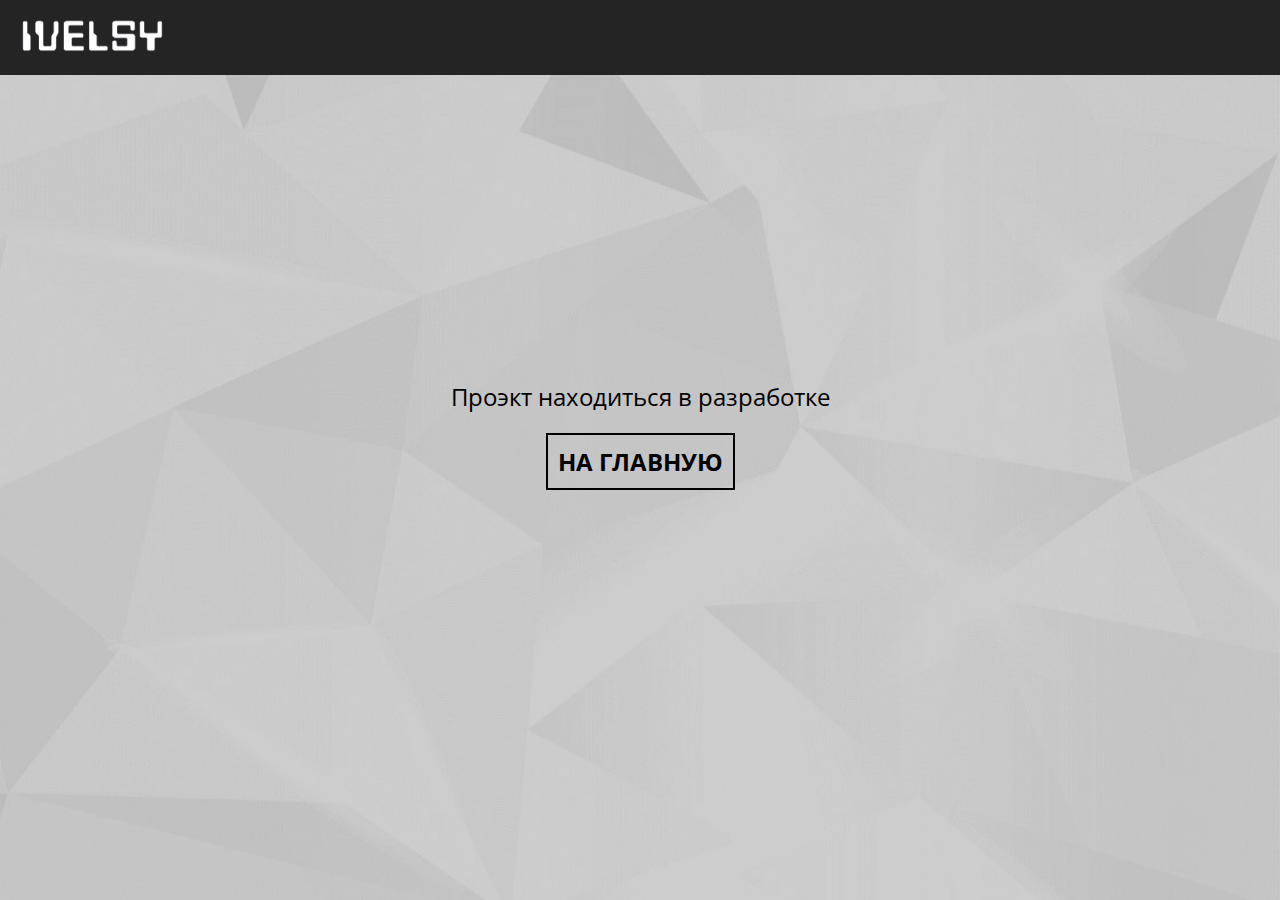
<file: in_developing.html>
<!DOCTYPE html>
<html lang="Ru-ru">

<head>
    <meta charset="UTF-8">
    <meta name="viewport" content="width=device-width, initial-scale=1.0">
    <title>Led-каміння</title>
    <link href="https://fonts.googleapis.com/css2?family=Open+Sans:wght@400;700&family=Overpass:wght@400;700&family=Roboto:wght@400;700&display=swap" rel="stylesheet">
    <link rel="stylesheet" href="css/in_developing.css">

</head>

<body>

    <section class="in_developing section">
        <div class="container">
            <div class="header">
                <div class="logo">
                    <a href="index.html">
                        <img src="img/logo.png" alt="logo">
                    </a>
                </div>
            </div>
            <div class="content">
                <span>Проэкт находиться в разработке</span>
                <a href="index.html">На главную</a>
            </div>
        </div>
    </section>

</body>

</html>
</file>
<file: css/in_developing.css>
body {
    margin: 0;
    padding: 0;
    overflow: hidden
}

.in_developing {
    -webkit-box-sizing: border-box;
    box-sizing: border-box;
    background-size: cover;
    background-image: url(../img/background.jpg)
}

.in_developing .container {
    width: 100%;
    height: 100vh
}

.in_developing .container .header {
    width: 100%;
    height: 75px;
    background-color: #242424;
    display: -webkit-box;
    display: -ms-flexbox;
    display: flex;
    -webkit-box-orient: horizontal;
    -webkit-box-direction: normal;
    -ms-flex-direction: row;
    flex-direction: row;
    -webkit-box-pack: justify;
    -ms-flex-pack: justify;
    justify-content: space-between;
    -webkit-box-align: center;
    -ms-flex-align: center;
    align-items: center
}

.in_developing .container .header .logo {
    margin-left: 20px
}

.in_developing .container .header .logo img {
    width: 40%
}

.in_developing .container .content {
    width: 100%;
    height: 80%;
    display: -webkit-box;
    display: -ms-flexbox;
    display: flex;
    -webkit-box-orient: vertical;
    -webkit-box-direction: normal;
    -ms-flex-direction: column;
    flex-direction: column;
    -webkit-box-pack: center;
    -ms-flex-pack: center;
    justify-content: center;
    -webkit-box-align: center;
    -ms-flex-align: center;
    align-items: center;
    font-family: 'Open Sans', sans-serif;
    font-weight: 400;
    font-size: 24px
}

.in_developing .container .content a {
    margin-top: 20px;
    padding: 10px;
    text-decoration: none;
    color: #000;
    text-transform: uppercase;
    border: 2px solid #000;
    -webkit-transition: .3s;
    -o-transition: .3s;
    transition: .3s;
    font-weight: 700
}

.in_developing .container .content a:hover {
    -webkit-transition: .3s;
    -o-transition: .3s;
    transition: .3s;
    background-color: #999
}

@media screen and (max-width:380px) {
    .in_developing .container .content {
        font-size: 18px;
        text-align: center
    }
}
</file>
